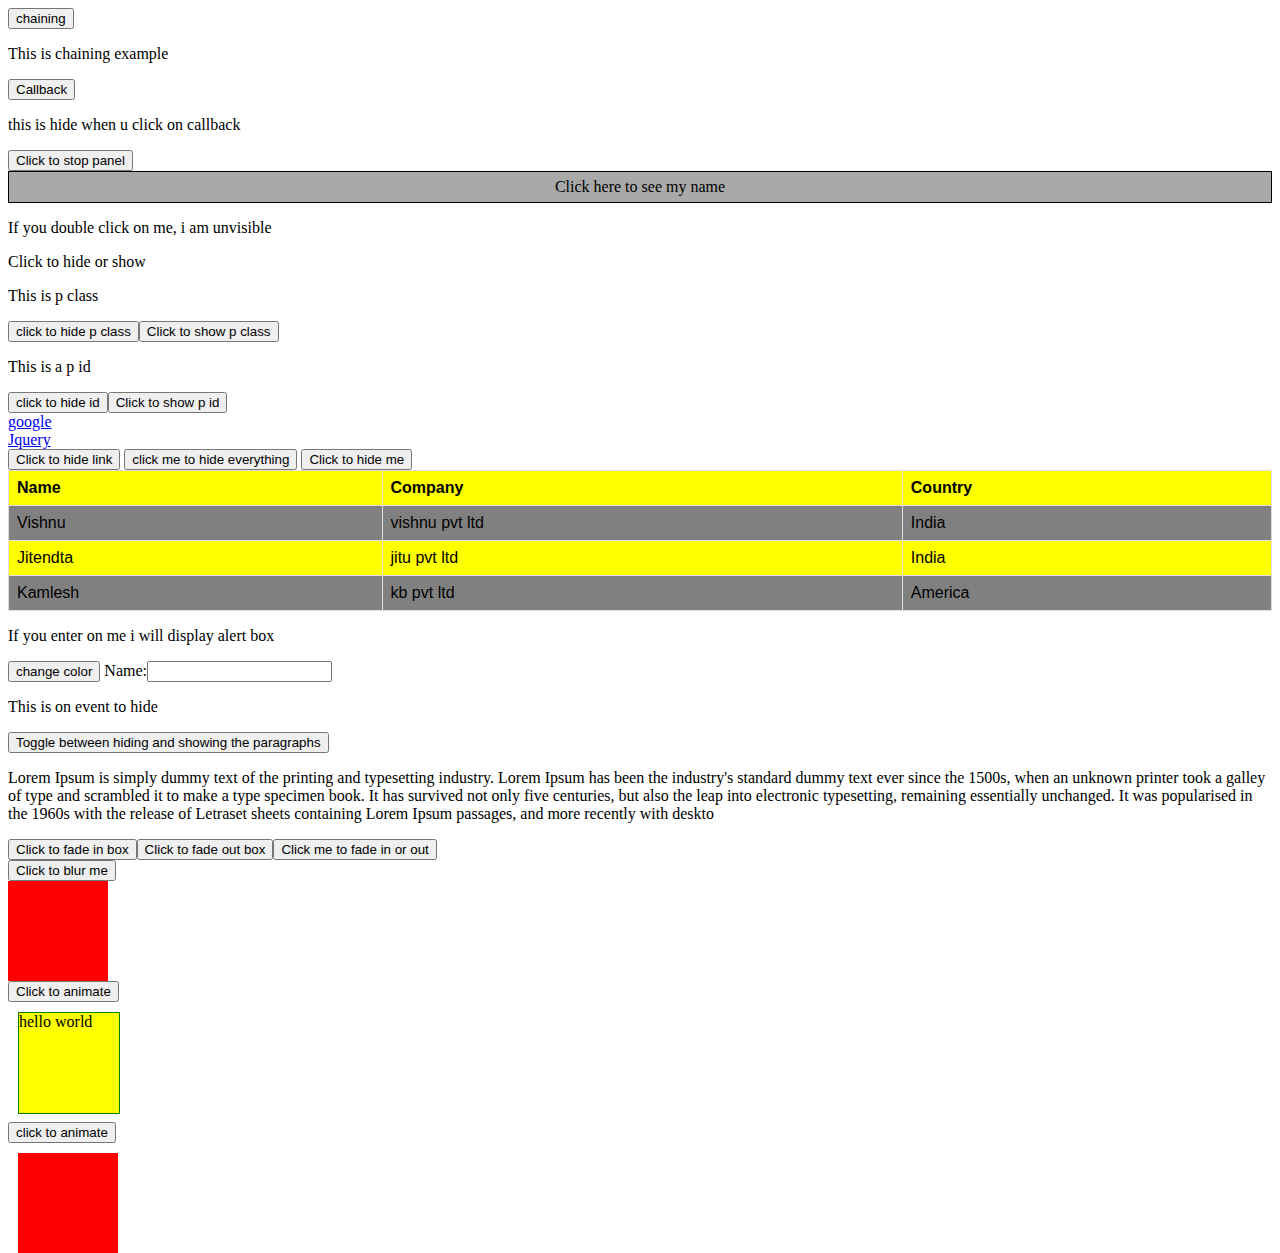
<file: index.html>
<!DOCTYPE html>
<html>

<head>
    <script src="./javascript/jquery-3.4.1.min.js"></script>
    <link rel="stylesheet" href="./css/style.css" />
</head>

<body>
    <button class="chaining">chaining</button>
    <p id="chaininghide">This is chaining example</p>
    <button class="callback">Callback</button>
    <p class="callbackhide">this is hide when u click on callback</p>
    <button id="stop">Click to stop panel</button>
    <div class="myname">Click here to see my name</div>
    <div class="panel">Kirankumar Dhirubhai Bolaniya</div>
    <p class="dbclick">If you double click on me, i am unvisible</p>
    <p>Click to hide or show</p>
    <p class="pclass">This is p class</p>
    <button class="btn3">click to hide p class</button><button class="btn4">Click to show p class</button><br>
    <p id="pid">This is a p id</p>
    <button class="btn1">click to hide id</button><button class="btn2">Click to show p id</button><br>
    <a href="google.com">google</a><br>
    <a href="jquery.com">Jquery</a><br>
    <button class="hidehref">Click to hide link</button>
    <button class="btn">click me to hide everything</button>
    <button class="this">Click to hide me</button>
    <table border="1">
        <tr>
            <th>Name</th>
            <th>Company</th>
            <th>Country</th>
        </tr>
        <tr>
            <td>Vishnu</td>
            <td>vishnu pvt ltd</td>
            <td>India</td>
        </tr>
        <tr>
            <td>Jitendta</td>
            <td>jitu pvt ltd</td>
            <td>India</td>
        </tr>
        <tr>
            <td>Kamlesh</td>
            <td>kb pvt ltd</td>
            <td>America</td>
        </tr>
    </table>
    <p class="p1">If you enter on me i will display alert box</p>
    <button class="hover">change color</button>
    Name:<input type="text" class="focus"><br>
    <p class="onevent">This is on event to hide</p>
    <button class="toggle">Toggle between hiding and showing the paragraphs</button>
    <p class="toggle">Lorem Ipsum is simply dummy text of the printing and typesetting industry. Lorem Ipsum has been
        the industry's standard dummy text ever since the 1500s, when an unknown printer took a galley of type and
        scrambled it to make a type specimen book. It has survived not only five centuries, but also the leap into
        electronic typesetting, remaining essentially unchanged. It was popularised in the 1960s with the release of
        Letraset sheets containing Lorem Ipsum passages, and more recently with deskto</p>
    <button class="fadein">Click to fade in box</button><button class="fadeout">Click to fade out
        box</button><button class="fadetoggle">Click me to fade in or out</button>
    <div class="div1" style="width:90px;height:90px;display:none;background-color: red"></div>
    <div class="div2" style="width:90px;height:90px;display:none;background-color:green"></div>
    <div class="div3" style="width:90px;height:90px;display:none;background-color:yellow"></div>
    <br>
    <button class="fadeto">Click to blur me</button>
    <div class="divcolor" style="width:100px;height:100px;background-color:red"></div>
    <button class="animate">Click to animate</button>
    <div class="block">hello world</div><br>
    <button class="divanimate">click to animate</button>
    <div class="divblock"></div>
    <script src="./javascript/script.js"></script>
</body>

</html>
</file>
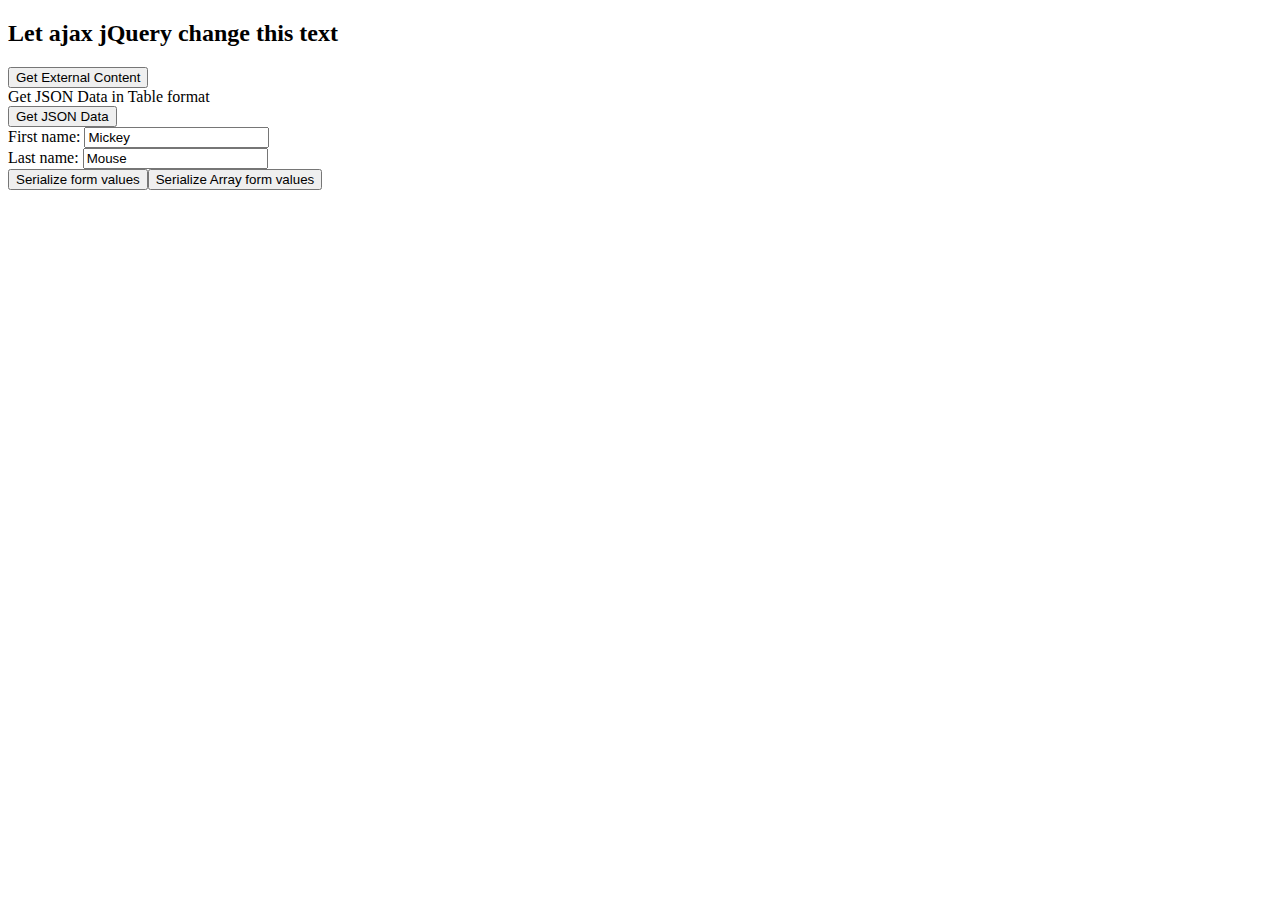
<file: ajax.html>
<!DOCTYPE html>
<html>

<head>
    <title>AJAX with jQuery</title>
    <link rel="stylesheet" href="css/style.css" />
    <script src="./javascript/jquery-3.4.1.js"></script>

</head>

<body>
    <div id="div1">
        <h2>Let ajax jQuery change this text</h2>
    </div>
    <button class="getDemo">Get External Content</button>
    <div class="div2">Get JSON Data in Table format</div>
    <button class="getJson">Get JSON Data</button>
    <form action="">
        First name: <input type="text" name="FirstName" value="Mickey"><br>
        Last name: <input type="text" name="LastName" value="Mouse"><br>
    </form>

    <button class="serialise"> Serialize form values</button><button class="serializeArray">Serialize Array form
        values</button>
    <div class="serialisediv"></div>
    <script src="./javascript/ajax.js"></script>
</body>

</html>
</file>
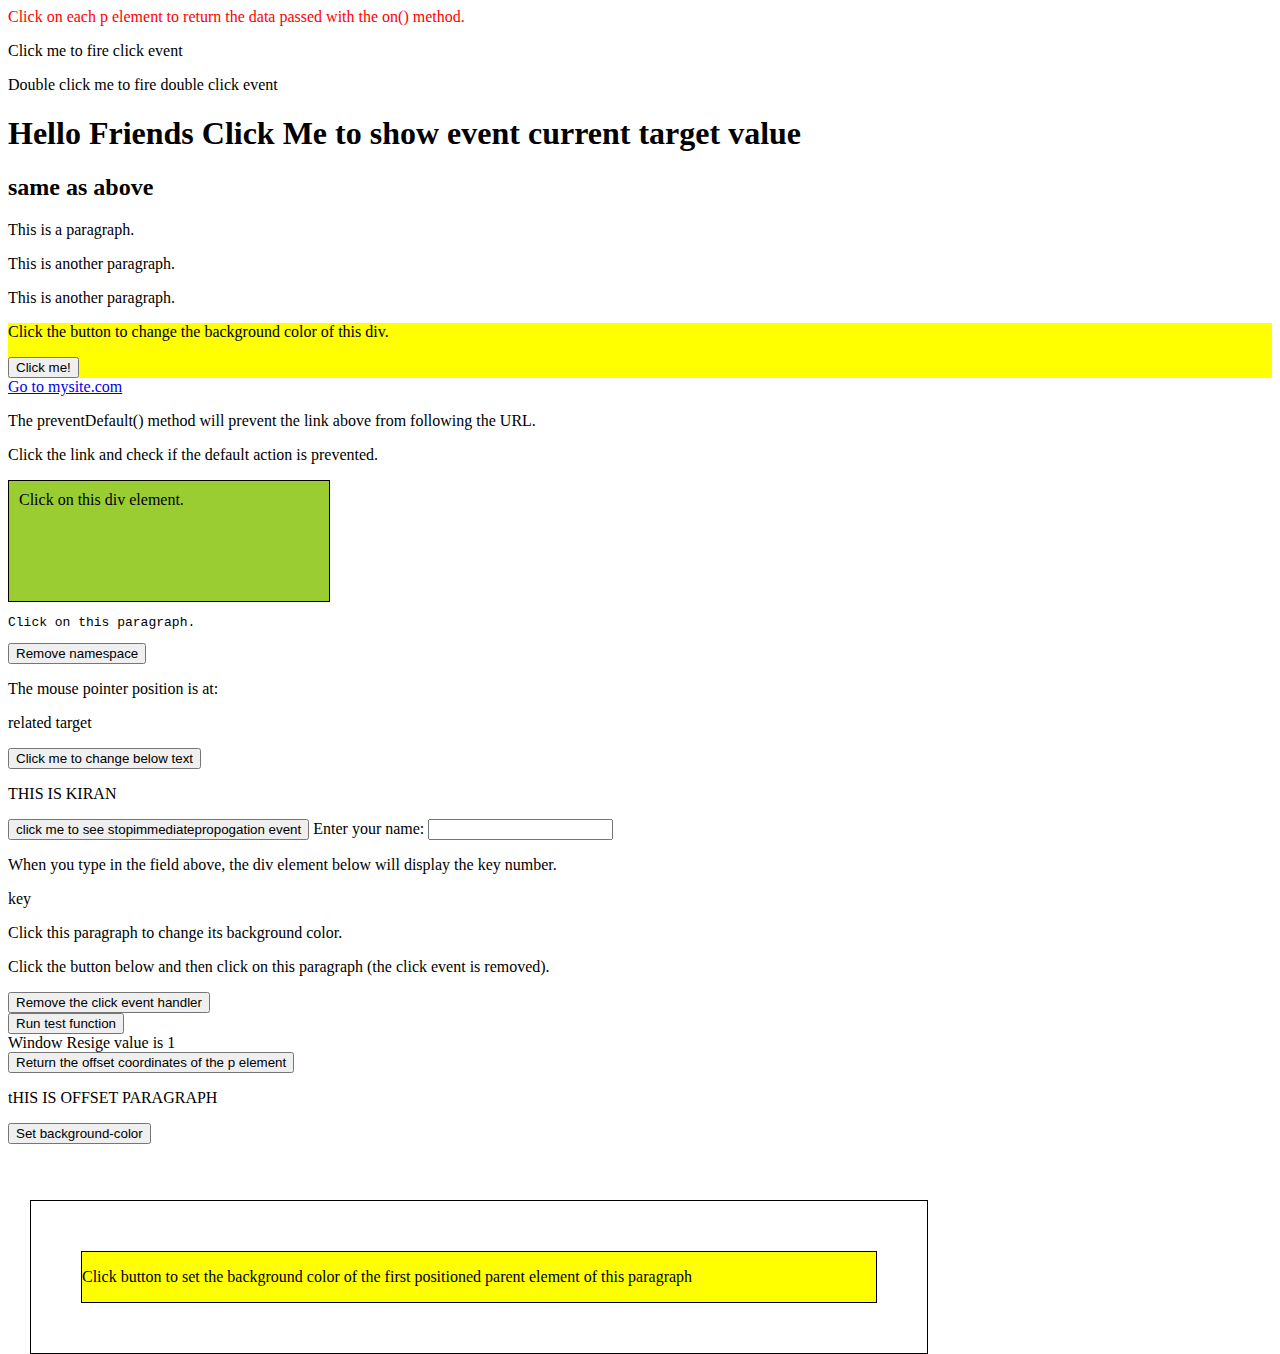
<file: eventReference.html>
<!DOCTYPE html>
<html>

<head>
    <title>Event References</title>
    <script src="./javascript/jquery-3.4.1.min.js"></script>
    <link rel="stylesheet" href="css/style.css">
    <script src="javascript/event.reference.js"></script>
</head>

<body>
    <div style="color:red">Click on each p element to return the data passed with the on() method.</div>

    <p class="click">Click me to fire click event</p>
    <p class="dbclick">Double click me to fire double click event</p>
    <h1 class="current-target">Hello Friends Click Me to show event current target value</h1>
    <h2 class="current-target">same as above</h2>

    <p>This is a paragraph.</p>
    <p>This is another paragraph.</p>
    <p>This is another paragraph.</p>
    <div class="delegate-event" style="background-color:yellow">
        <p>Click the button to change the background color of this div.</p>
        <button class="change-color">Click me!</button>
    </div>
    <a href="https://mySite.com/">Go to mysite.com</a>
    <p>The preventDefault() method will prevent the link above from following the URL.</p>
    <p>Click the link and check if the default action is prevented.</p>
    <div class="propogation"
        style="height:100px;width:300px;padding:10px;border:1px solid black;background-color:yellowgreen;">Click on
        this
        div element.</div>

    <pre class="custom-namespace">Click on this paragraph.</pre>
    <button class="btn-namespace">Remove namespace</button>
    <p>The mouse pointer position is at: <span class="position"></span></p>
    <div class="related-event">
        <p class="msg">related target</p>
    </div>
    <button class="result">
        Click me to change below text
    </button>
    <p class="change-result">THIS IS KIRAN</p>
    <button class="stop-immediate">click me to see stopimmediatepropogation event</button>
    Enter your name: <input type="text"><span class="span" style="display:none">Please Enter your name</span>

    <p>When you type in the field above, the div element below will display the key number.</p>
    <div class="key">key</div>
    <p class="pchange">Click this paragraph to change its background color.</p>
    <p class="pchange">Click the button below and then click on this paragraph (the click event is removed).</p>
    <button class="remove">Remove the click event handler</button>
    <br>
    <button class="testFun">Run test function</button>
    <div class="abc"></div>

    <div>Window Resige value is <span class="resize"></span></div>
    <button class="offset">Return the offset coordinates of the p element</button>
    <P class="offsetp">tHIS IS OFFSET PARAGRAPH</P>

    <button class="offsetbtn">Set background-color</button>
    <br>
    <div style="border:1px solid black;width:70%;position:absolute;left:30px;top:1200px">
        <div style="border:1px solid black;margin:50px;background-color:yellow">
            <p class="offsetParent">
                Click button to set the background color of the first positioned parent element of this paragraph
            </p>
        </div>
    </div>
</body>

</html>
</file>
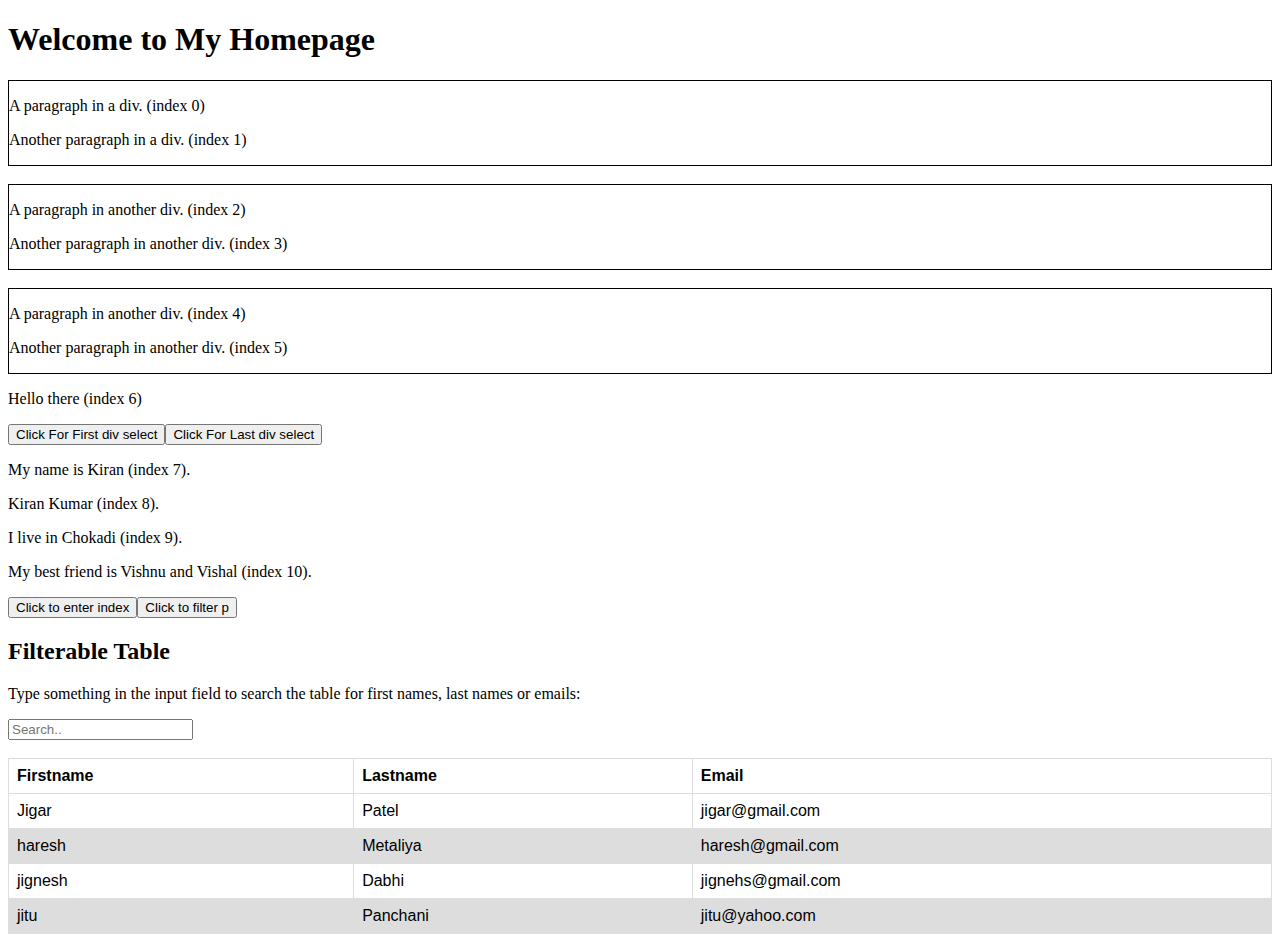
<file: filtering.html>
<!DOCTYPE html>
<html>

<head>
    <title>This is Filtering Demo</title>

    <script src="javascript/jquery-3.4.1.js"></script>
    <script src="./javascript/filtering.js"></script>
    <link rel="stylesheet" href="css/style.css">


</head>

<body>
    <h1>Welcome to My Homepage</h1>

    <div>
        <div style="border: 1px solid black;">
            <p>A paragraph in a div. (index 0)</p>
            <p>Another paragraph in a div. (index 1)</p>
        </div>
        <br>

        <div style="border: 1px solid black;">
            <p>A paragraph in another div. (index 2)</p>
            <p>Another paragraph in another div. (index 3)</p>
        </div>
        <br>

        <div style="border: 1px solid black;">
            <p>A paragraph in another div. (index 4)</p>
            <p>Another paragraph in another div. (index 5)</p>
        </div>
    </div>
    <div>
        <p>Hello there (index 6)</p>
    </div>
    <button id="first">Click For First div select</button><button id="last">Click For Last div select</button>
    <br>

    <p>My name is Kiran (index 7).</p>
    <p class="intro">Kiran Kumar (index 8).</p>
    <p class="intro">I live in Chokadi (index 9).</p>
    <p>My best friend is Vishnu and Vishal (index 10).</p>
    <button class="index">Click to enter index</button><button class="classWise">Click to filter p</button>
    <h2>Filterable Table</h2>
    <p>Type something in the input field to search the table for first names, last names or emails:</p>
    <input id="myInput" type="text" placeholder="Search..">
    <br><br>

    <table>
        <thead>
            <tr>
                <th>Firstname</th>
                <th>Lastname</th>
                <th>Email</th>
            </tr>
        </thead>
        <tbody id="myTable">
            <tr>
                <td>Jigar</td>
                <td>Patel</td>
                <td>jigar@gmail.com</td>
            </tr>
            <tr>
                <td>haresh</td>
                <td>Metaliya</td>
                <td>haresh@gmail.com</td>
            </tr>
            <tr>
                <td>jignesh</td>
                <td>Dabhi</td>
                <td>jignehs@gmail.com</td>
            </tr>
            <tr>
                <td>jitu</td>
                <td>Panchani</td>
                <td>jitu@yahoo.com</td>
            </tr>
        </tbody>
    </table>
</body>

</html>
</file>
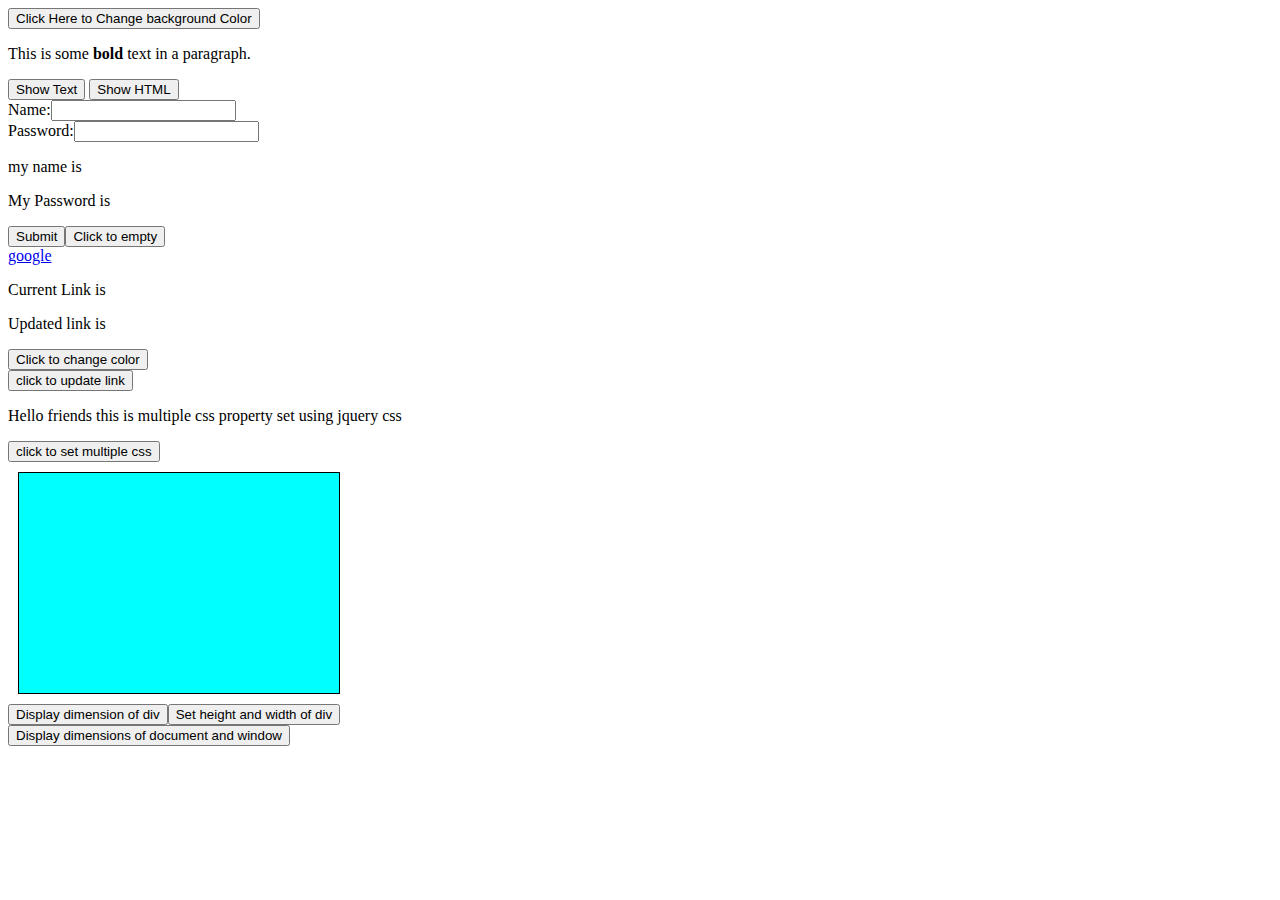
<file: form.html>
<!DOCTYPE html>
<html>

<head>
    <title></title>
    <script src="./javascript/jquery-3.4.1.min.js"></script>
    <link rel="stylesheet" href="css/style.css">
</head>

<body>
    <button id="bgcolor">Click Here to Change background Color</button>
    <p id="test">This is some <b>bold</b> text in a paragraph.</p>

    <button id="btn1">Show Text</button>
    <button id="btn2">Show HTML</button><br>

    Name:<input type="text" name="firstname" class="fname" id="fname">
    <br>
    Password:<input type="password" name="password" class="pass" id="pass">
    <div class="child">
        <p id="name">my name is</p>
        <p id="password">My Password is</p>
    </div>
    <button id="submit">Submit</button><button id="remove">Click to empty</button><br>
    <a href="google.com" id="google">google</a>
    <p id="clicklink">Current Link is</p>
    <p id="updatedLink">Updated link is</p>
    <button id="changeColor">Click to change color</button><br>
    <button id="link">click to update link</button>
    <p id="setCss">Hello friends this is multiple css property set using jquery css </p>
    <button id="css">click to set multiple css</button>
    <div class="div1"></div>
    <button class="dimension">Display dimension of div</button><button class="dimension1">Set height and width of
        div</button><br>
    <button class="docwind">Display dimensions of document and window</button>
    <script src="./javascript/form.js"></script>
</body>

</html>
</file>
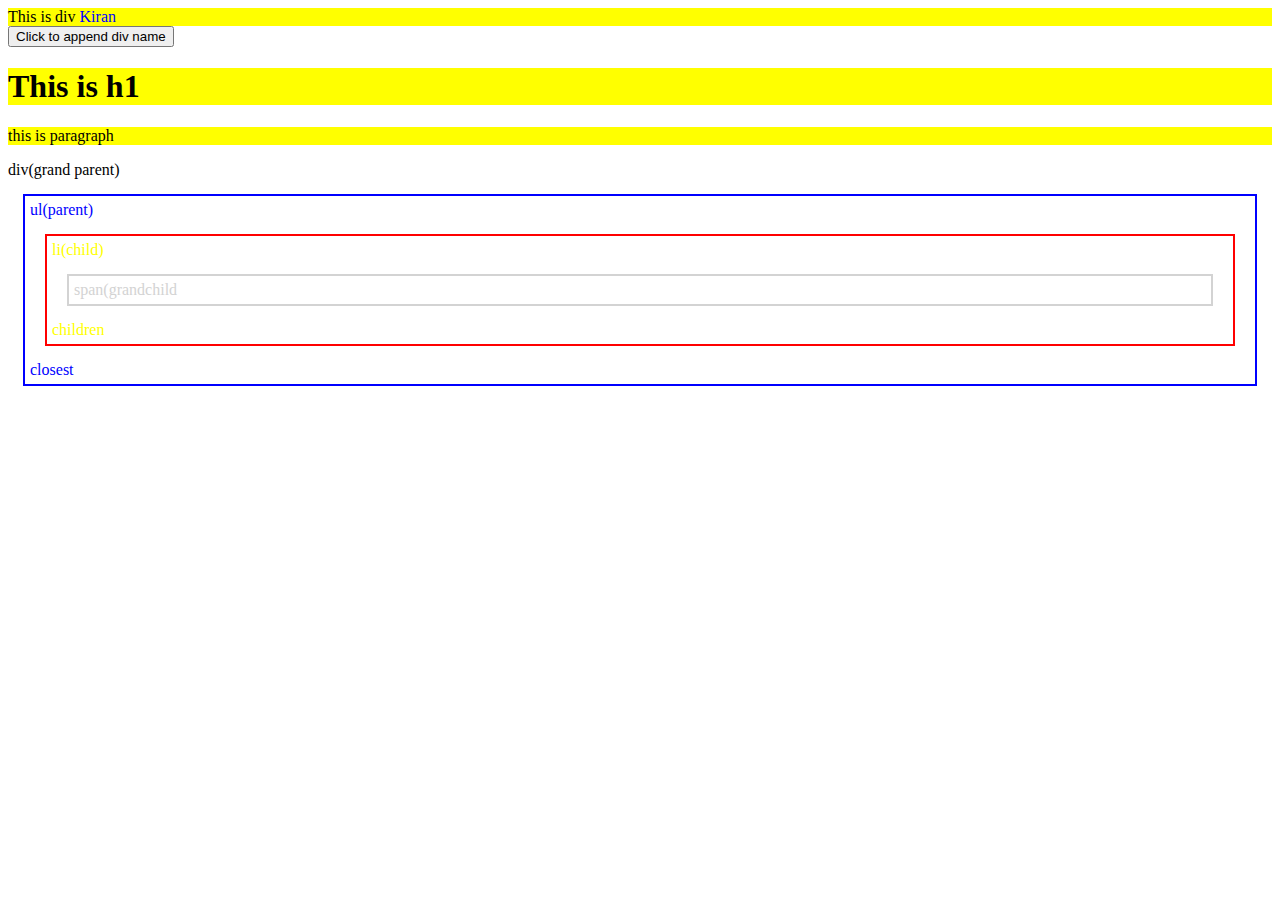
<file: htmlcssReference.html>
<!DOCTYPE html>
<html>

<head>
    <title>Html Css References</title>
    <script src="./javascript/jquery-3.4.1.min.js"></script>
    <link rel="stylesheet" href="css/style.css">
    <script src="javascript/htmlcss.reference.js"></script>
</head>

<body>
    <div class="div">This is div <name>Kiran</name>
    </div>
    <button class="content">Click to append div name</button>
    <h1 class="h1">This is h1</h1>
    <p class="p">this is paragraph</p>
    <div>
        <div class="descendants">div(grand parent)
            <ul>ul(parent)
                <li>li(child)
                    <span>span(grandchild</span>
                </li>
            </ul>
        </div>
    </div>

</body>

</html>
</file>
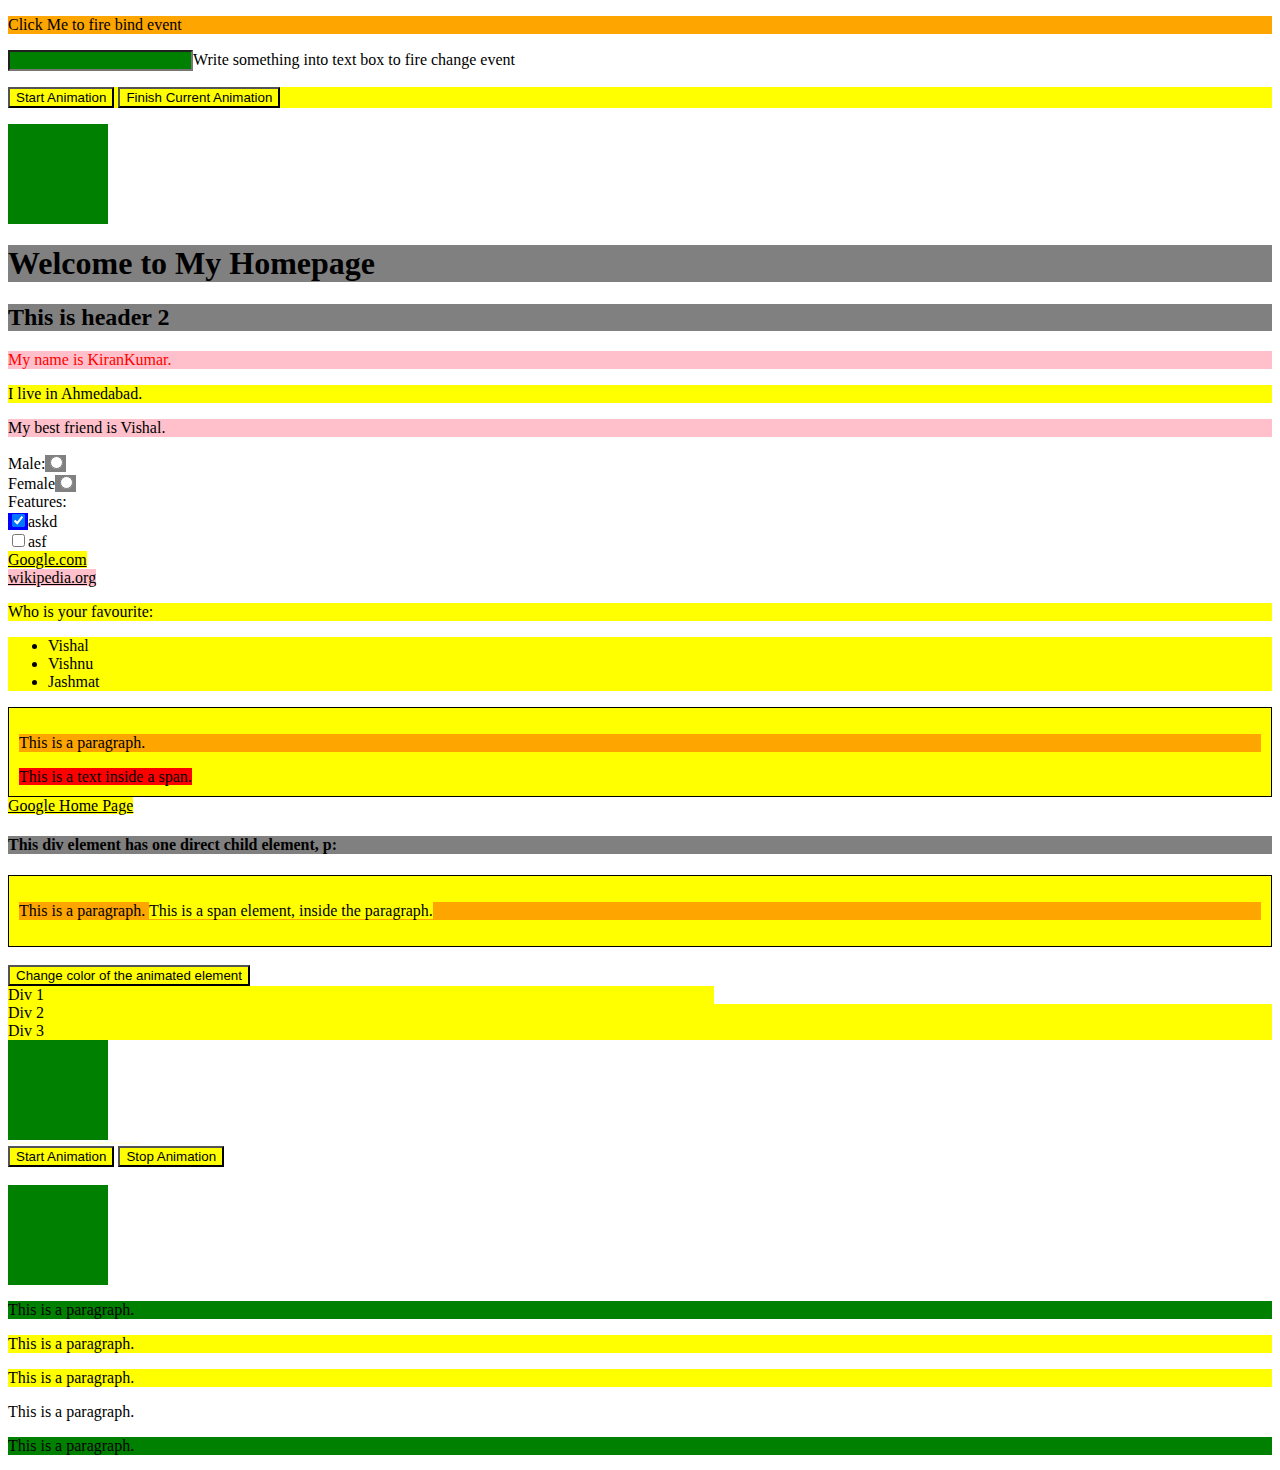
<file: references.html>
<!DOCTYPE html>
<html>

<head>
    <title>jQuery References</title>
    <script src="./javascript/jquery-3.4.1.min.js"></script>
    <link rel="stylesheet" href="css/style.css">
    <script src="javascript/refrence.js"></script>
</head>

<body>
    <!-- events -->
    <p class="clickMe ">Click Me to fire bind event</p>
    <input type="text" class="change-event">Write something into text box to fire change event
    <p>
        <button id="start">Start Animation</button>
        <button id="complete">Finish Current Animation</button>
    </p>

    <div style="background:#98bf21;height:100px;width:100px"></div>

    <!-- jquery selectors referenes-->
    <h1>Welcome to My Homepage</h1>
    <h2>This is header 2</h2>
    <p class="intro">My name is KiranKumar.</p>
    <p>I live in Ahmedabad.</p>
    <p class="demo">My best friend is Vishal.</p>
    Male:<input type="radio" name="sex" value="m"><br>
    Female<input type="radio" name="sex" value="f"><br>
    Features:<br>
    <input type="checkbox" checked>askd<br>
    <input type="checkbox">asf<br>
    <a href="http://www.google.com">Google.com</a><br>
    <a href="http://www.wikipedia.org">wikipedia.org</a><br>
    <p>Who is your favourite:</p>
    <ul id="choose">
        <li>Vishal</li>
        <li>Vishnu</li>
        <li>Jashmat</li>
    </ul>
    <div style="border:1px solid black;padding:10px;">
        <p>This is a paragraph.</p>
        <span>This is a text inside a span.</span>
    </div>
    <a href="google.com">Google Home Page</a>
    <h4>This div element has one direct child element, p:</h4>

    <div style="border:1px solid black;padding:10px;">
        <p>This is a paragraph. <span>This is a span element, inside the paragraph.</span></p>
    </div><br>
    <button class="btn1" style="background-color: white">Change color of the animated element</button>

    <div style="background:blue;">Div 1</div>
    <div style="background:green;">Div 2</div>
    <div style="background:yellow;">Div 3</div>
    <div style="display: block ;height:100px;width:100px"></div>

    <p style="display:none;">This is a hidden paragraph that is slowly shown.</p>
    <button id="start">Start Animation</button>
    <button id="stop">Stop Animation</button>
    <br><br>

    <div class="animation" style="background:red;height:100px;width:100px;"></div>
    <!-- attributes and their value-->
    <p title="Tomorrow">This is a paragraph.</p>
    <p title="tomorrow">This is a paragraph.</p>
    <p title="Tom">This is a paragraph.</p>
    <p title="See You Tomorrow">This is a paragraph.</p>
    <p title="Tomorrow-the day after today">This is a paragraph.</p>

</body>

</html>
</file>
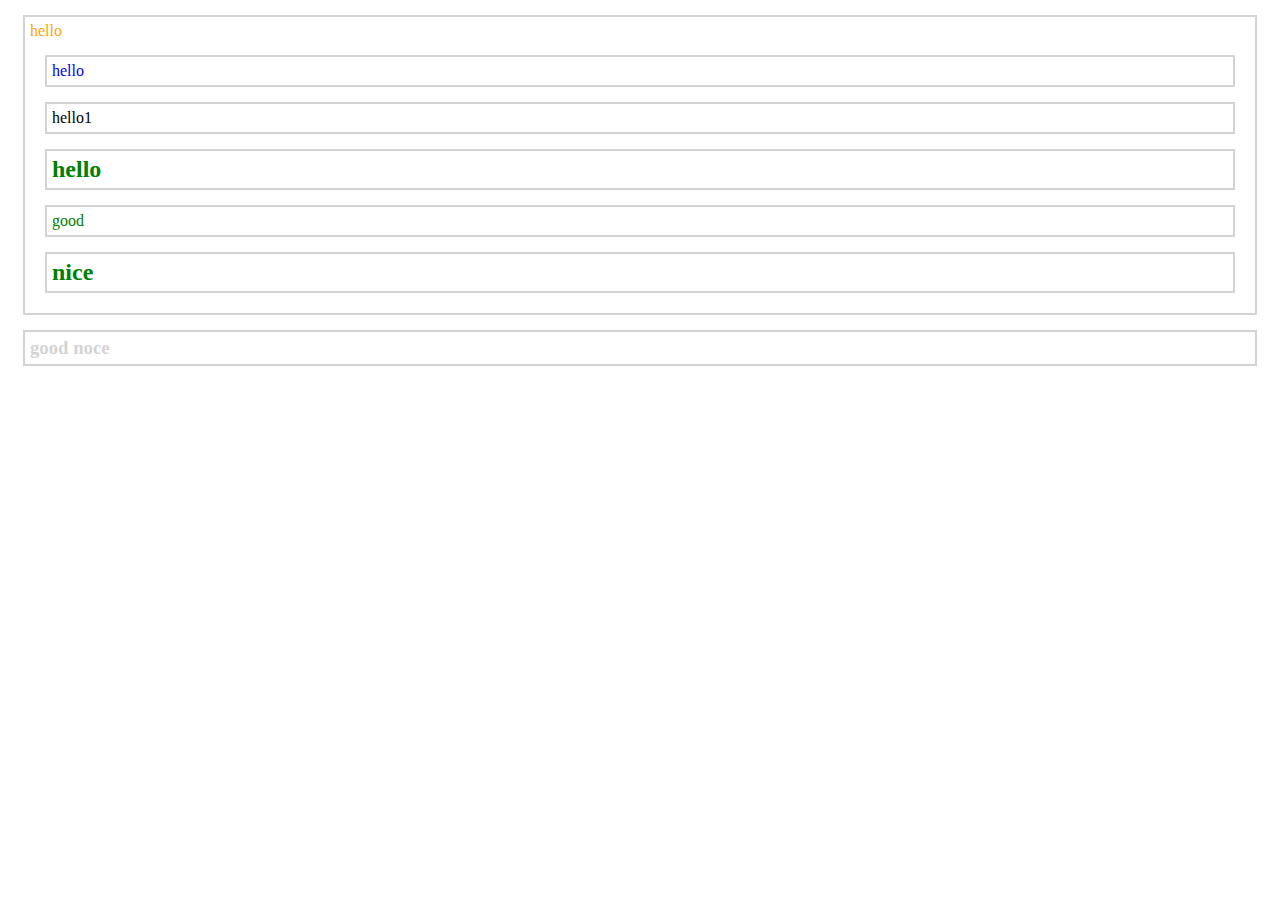
<file: siblings.html>
<!DOCTYPE html>
<html>

<head>
    <title></title>
    <script src="./javascript/jquery-3.4.1.min.js"></script>
    <link rel="stylesheet" href="css/style.css">
    <script src="./javascript//sibling.js"></script>
</head>

<body class="siblings">
    <div>hello
        <p>hello</p>
        <p>hello1</p>
        <h2>hello</h2>
        <a>good</a>
        <h2>nice</h2>
    </div>
    <h3>good noce</h3>
</body>

</html>
</file>
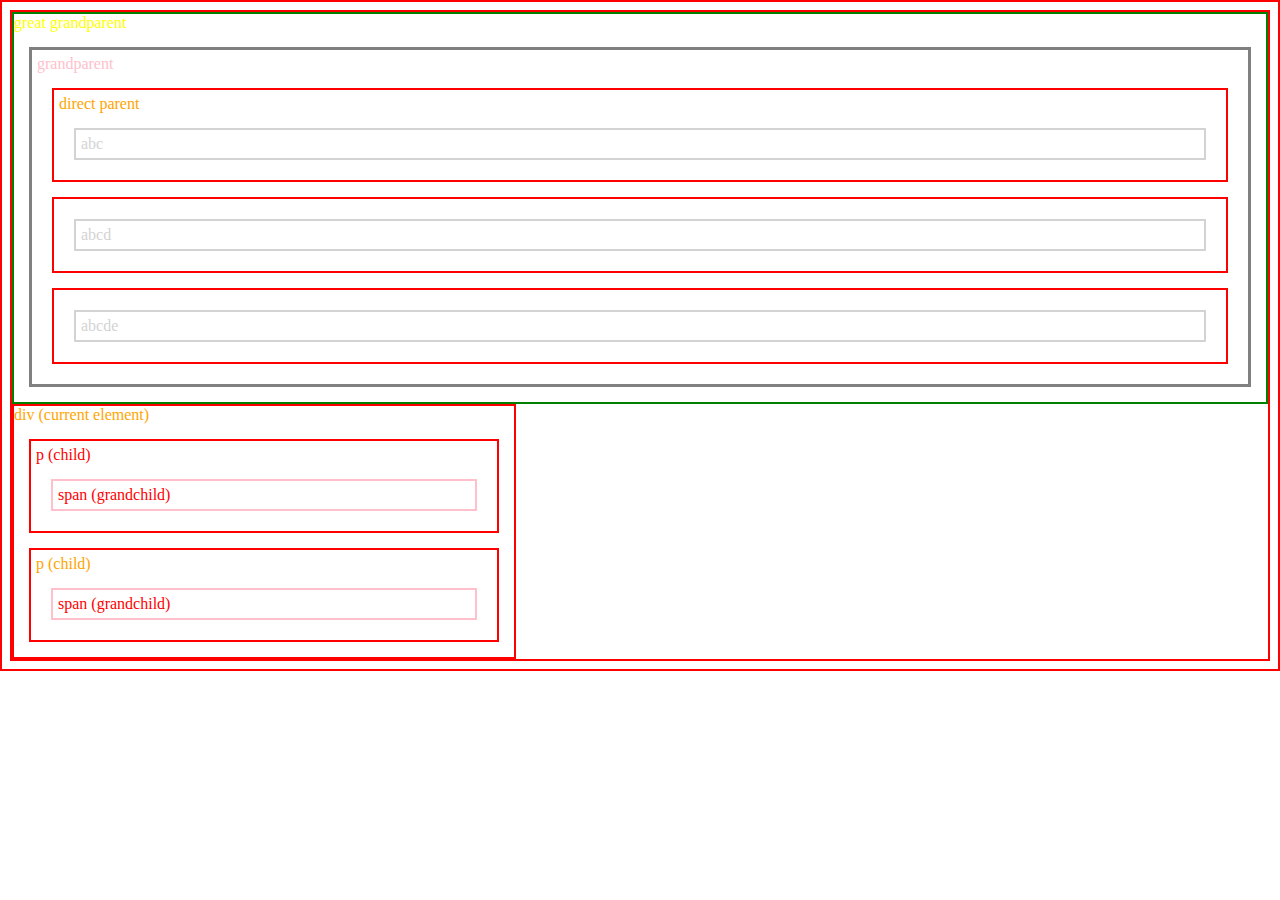
<file: traversing.html>
<!DOCTYPE html>
<html>

<head>
    <title></title>
    <script src="./javascript/jquery-3.4.1.min.js"></script>
    <link rel="stylesheet" href="css/style.css">
</head>

<body>
    <div class="ancestors">great grandparent
        <ul>grandparent
            <li>direct parent
                <span>
                    abc
                </span>
            </li>
            <li>
                <span>
                    abcd
                </span>
            </li>
            <li>
                <span>
                    abcde
                </span>
            </li>
        </ul>
    </div>
    <div class="descendants" style="width:500px;">div (current element)
        <p class="first">p (child)
            <span>span (grandchild)</span>
        </p>
        <p class="second">p (child)
            <span>span (grandchild)</span>
        </p>
    </div>
    <script src="./javascript//traverse.js"></script>
</body>

</html>
</file>
<file: css/style.css>
.myname,.panel{
    padding:6px;
    background-color: darkgray;
    text-align: center;
    border:1px solid black;
}
.panel{
    padding:70px;
    display:none
}
.block{
    height:100px;
    width:100px;
    background-color: yellow;
    border:1px solid green;
    position: relative;
    top:10px;
    left:10px;
}
.divblock{
    height: 100px;
    width:100px;
    background-color: red;
    position: relative;
    top:10px;
    left:10px;
}
.blue{
    color:blue
}
.bgcolor{
    background-color: yellow
}
.div1{
    height:200px;
    width:300px;
    background-color: aqua;
    border:1px solid black;
    padding:10px;
    margin:10px;
}
.ancestors * { 
    display: block;
    border: 2px solid lightgrey;
    color: lightgrey;
    padding: 5px;
    margin: 15px;
  }
  .descendants * { 
    display: block;
    border: 2px solid lightgrey;
    color: lightgrey;
    padding: 5px;
    margin: 15px;
  }
  .siblings *{
    display: block;
    border: 2px solid lightgrey;
    color: lightgrey;
    padding: 5px;
    margin: 15px;
  }
  table {
    font-family: arial, sans-serif;
    border-collapse: collapse;
    width: 100%;
  }
  
  td, th {
    border: 1px solid #dddddd;
    text-align: left;
    padding: 8px;
  }
  
  tr:nth-child(even) {
    background-color: #dddddd;
  }
</file>
